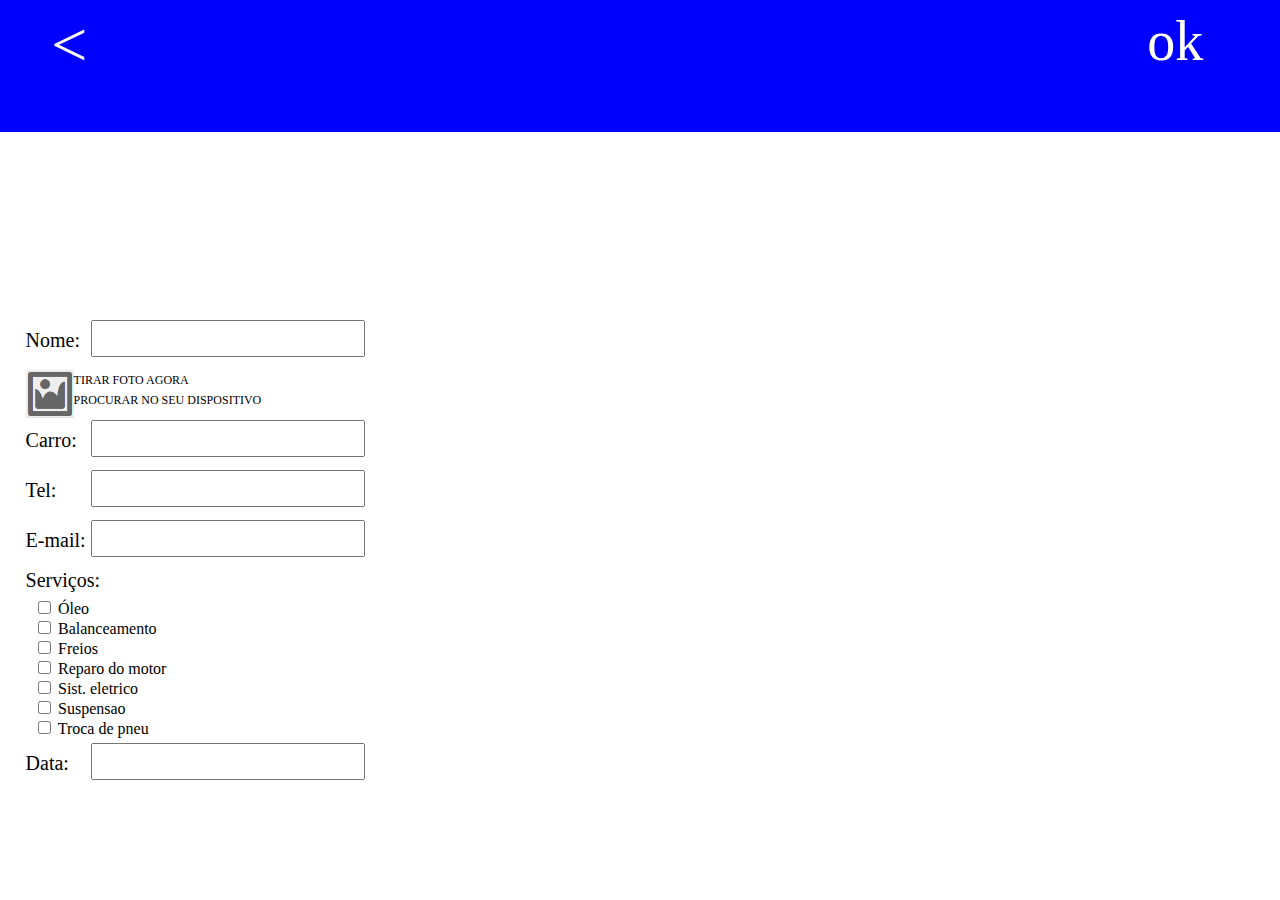
<file: app.html>
<!DOCTYPE html>
<html>

<head>
	<title>mecanicos</title>
	<link rel="stylesheet" type="text/css" href="Css/reset.css">
	<meta charset="utf-8">
	<meta name="viewport" content="width=device-width, initial-scale=1">
	<link rel="stylesheet" type="text/css" href="Css/App.css">
</head>
<header class="topmenu">
	<div class="voltar">
		<a href="main_data.html">
			&lt;
		</a>
	</div>
	<div class="ok">
		<a href="popup.html">
			ok
		</a>
	</div>

</header>
<body>
	<table>
		<tr>
			<td class="nome">Nome:</td>
			<td><input type="text" name="nome" size="15"> <br /></td>
	 	</tr>
	</table>
 	<img class="imagem" src="img/adicionar_foto.PNG">
	<div class="textofoto">
		TIRAR FOTO AGORA
		<br>
		PROCURAR NO SEU DISPOSITIVO
	</div>	
	<table>
		<tr>
			<td class="nome">Carro:</td>
			<td><input type="text" name="nome" size="15"> <br /></td>
	 	</tr>
	</table>
	<table>
		<tr>
			<td class="nome">Tel:</td>
			<td><input type="text" name="nome" size="15"> <br /></td>
	 	</tr>
	</table>
	<table>
		<tr>
			<td class="nome">E-mail:</td>
			<td><input type="text" name="nome" size="15"> <br /></td>
	 	</tr>
	</table>
	<div class="servicos">
		Serviços:
	</div>
	<iframe src="servico.html">
		
	</iframe>
	<table>
		<tr>
			<td class="nome">Data:</td>
			<td><input type="text" name="nome" size="15"> <br /></td>
	 	</tr>
	</table>
 	
</body>
</html>
</file>
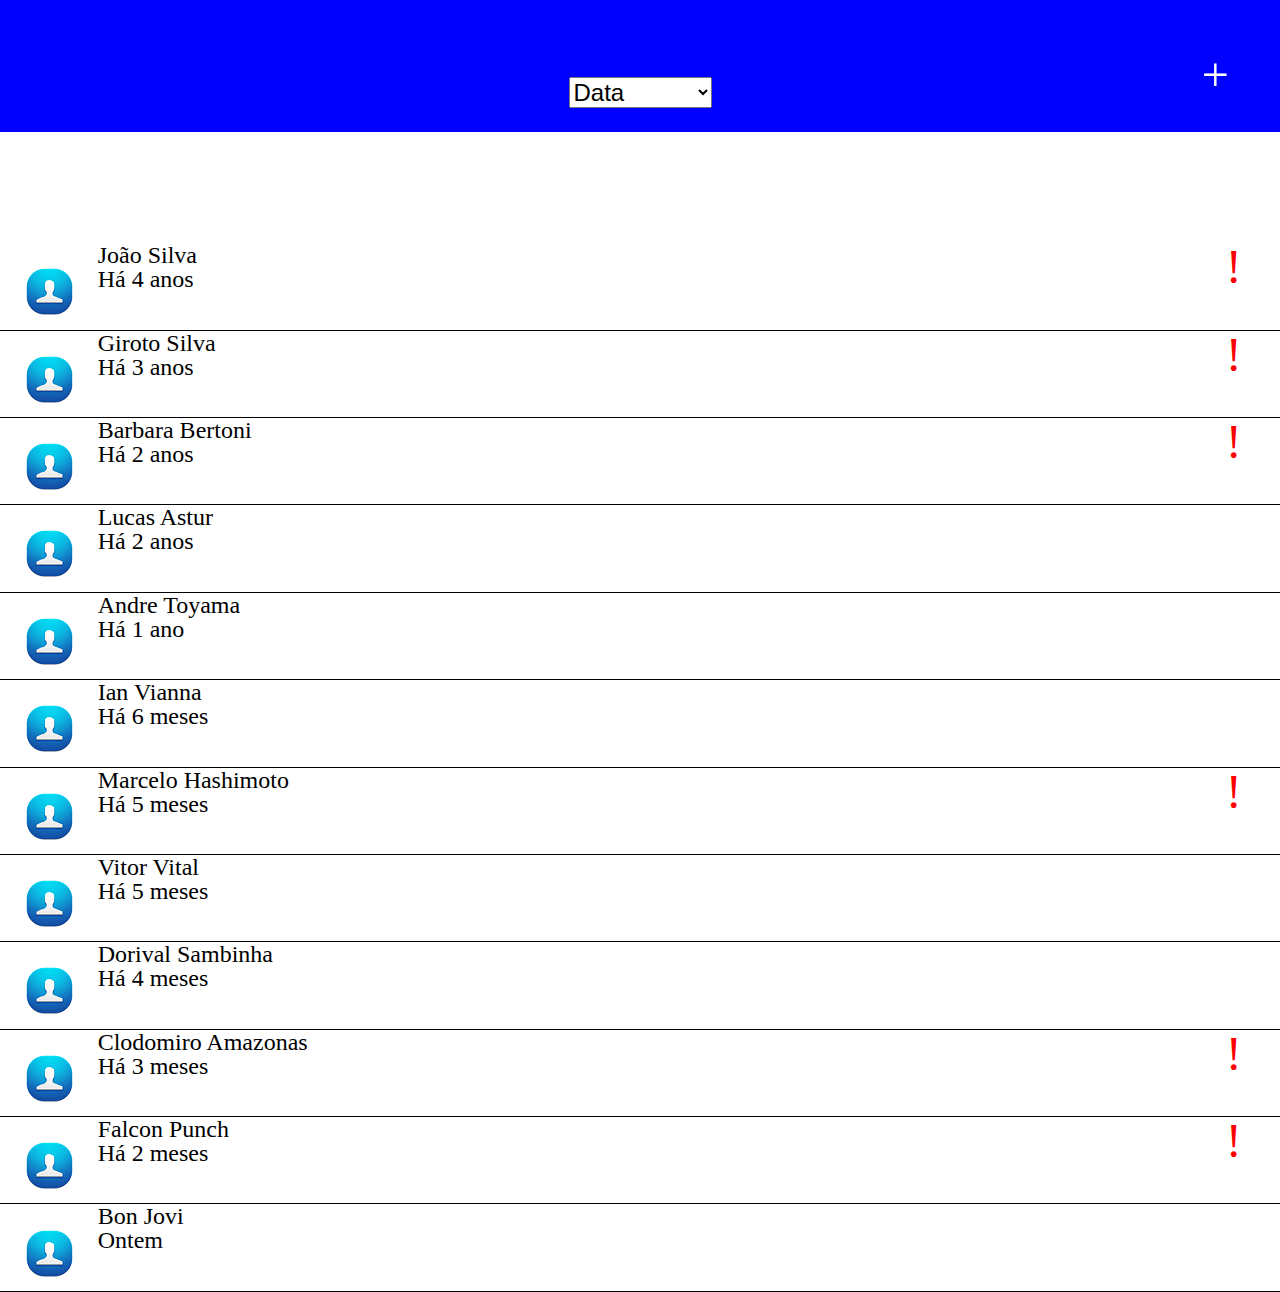
<file: main_data.html>
<html>
<head>
	<title>Main</title>
	<meta name="viewport" content="width=device-width">	
	<meta charset="utf-8">
	<link rel="stylesheet" type="text/css" href="Css/main.css">
	<link rel="stylesheet" type="text/css" href="Css/reset.css">

</head>



<body>
	<header class="topmenu">
		<div class="bar">
			<select onChange="javascript:changeURL(this)">
				<option value="main_data">Data</option>
				<option value="main_frequencia">Frequência</option>
				<option value="main_relevancia">Relevância</option>
			</select>

			<script type="text/javascript">
			function changeURL(sel)
			{
			window.location = sel.value+".html";
			}
			</script>
		</div>

		<a href="app.html"><div class="plus">+</div></a>
	</header>
	<main>
		<div class="super_espacamento">

		</div>
		<a href="status_cliente.html"><div class="espacamento">
			<img class ="imagem" src="contacts-icon.png">
			<span>João Silva</span>
			<span class="aviso">!</span>
			<br>
			<span>Há 4 anos</span>
		</div></a>
		<div class="espacamento">
			<img class ="imagem" src="contacts-icon.png">
			<span>Giroto Silva</span>
			<span class="aviso">!</span>
			<br>
			<span>Há 3 anos</span>
		</div>		
		<div class="espacamento">
			<img class ="imagem" src="contacts-icon.png">
			<span>Barbara Bertoni</span>
			<span class="aviso">!</span>
			<br>
			<span>Há 2 anos</span>
		</div>		
		<div class="espacamento">
			<img class ="imagem" src="contacts-icon.png">
			<span>Lucas Astur</span>
			<span class="aviso"></span>
			<br>
			<span>Há 2 anos</span>
		</div>
		<div class="espacamento">
			<img class ="imagem" src="contacts-icon.png">
			<span>Andre Toyama</span>
			<span class="aviso"></span>
			<br>
			<span>Há 1 ano</span>
		</div>
		<div class="espacamento">
			<img class ="imagem" src="contacts-icon.png">
			<span>Ian Vianna</span>
			<span class="aviso"></span>
			<br>
			<span>Há 6 meses</span>
		</div>
		<div class="espacamento">
			<img class ="imagem" src="contacts-icon.png">
			<span>Marcelo Hashimoto</span>
			<span class="aviso">!</span>
			<br>
			<span>Há 5 meses</span>
		</div>
		<div class="espacamento">
			<img class ="imagem" src="contacts-icon.png">
			<span>Vitor Vital</span>
			<span class="aviso"></span>
			<br>
			<span>Há 5 meses</span>
		</div>
		<div class="espacamento">
			<img class ="imagem" src="contacts-icon.png">
			<span>Dorival Sambinha</span>
			<span class="aviso"></span>
			<br>
			<span>Há 4 meses</span>
		</div>
		<div class="espacamento">
			<img class ="imagem" src="contacts-icon.png">
			<span>Clodomiro Amazonas</span>
			<span class="aviso">!</span>
			<br>
			<span>Há 3 meses</span>
		</div>
		<div class="espacamento">
			<img class ="imagem" src="contacts-icon.png">
			<span>Falcon Punch</span>
			<span class="aviso">!</span>
			<br>
			<span>Há 2 meses</span>
		</div>
		<div class="espacamento">
			<img class ="imagem" src="contacts-icon.png">
			<span>Bon Jovi</span>
			<span class="aviso"></span>
			<br>
			<span>Ontem</span>
		</div>



	</main>



</body>
</html>
</file>
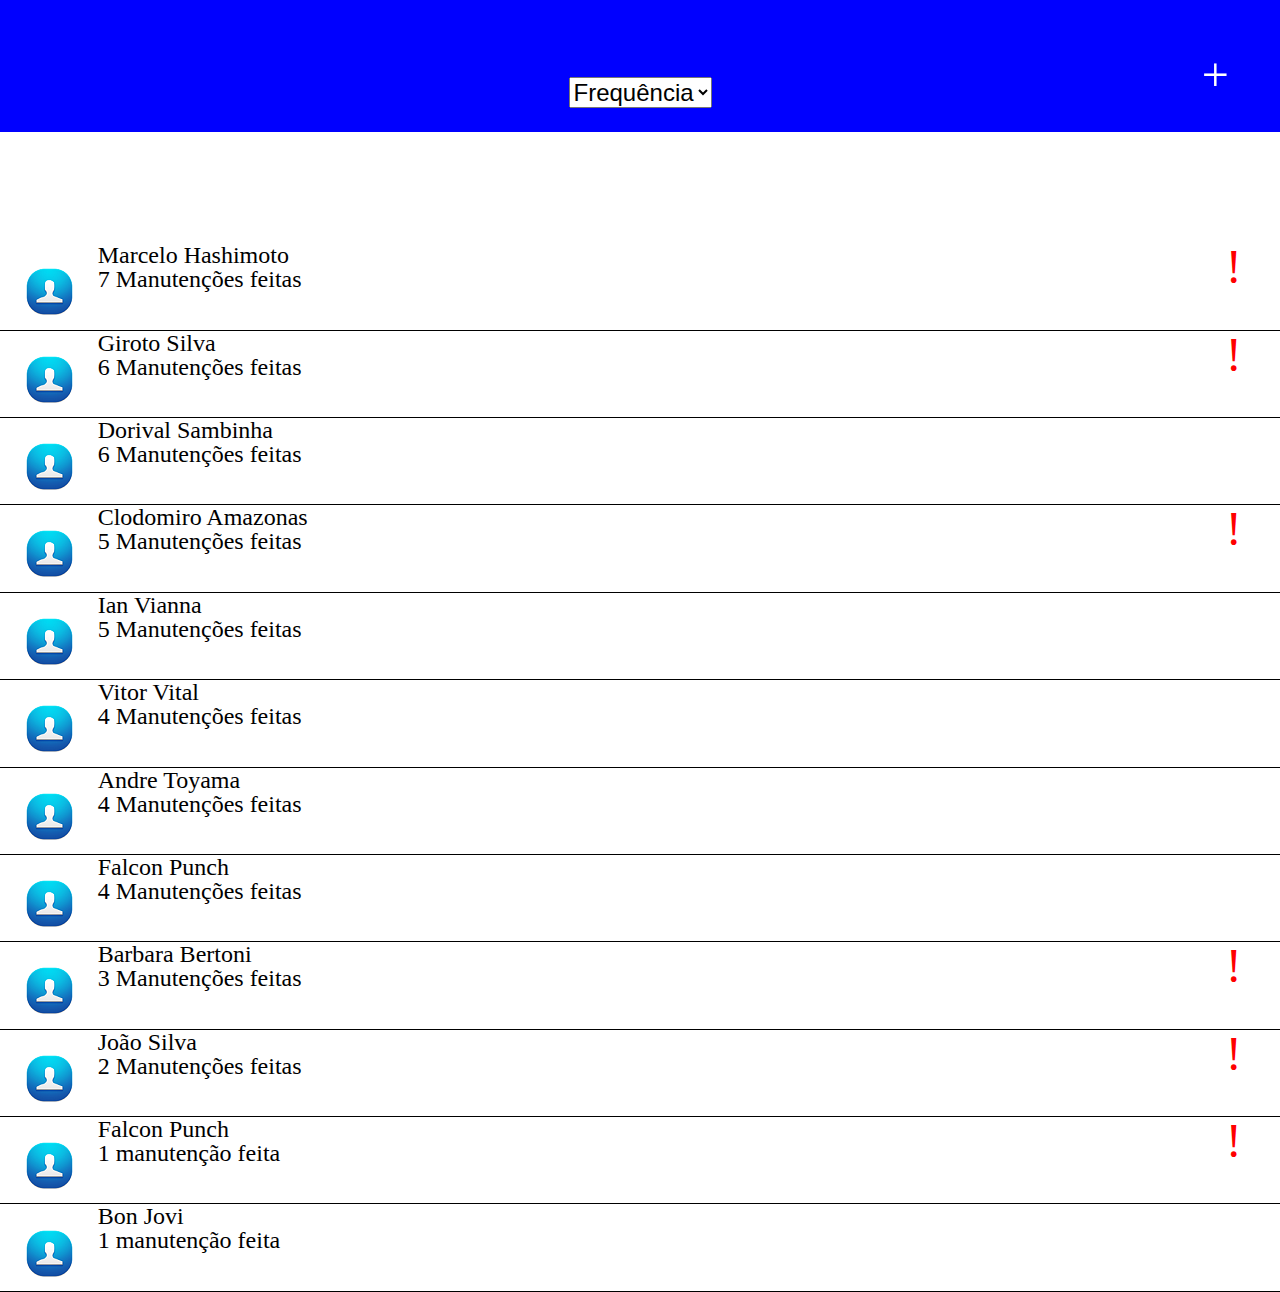
<file: main_frequencia.html>
<html>
<head>
	<title>Main</title>
	<meta name="viewport" content="width=device-width">	
	<meta charset="utf-8">
	<link rel="stylesheet" type="text/css" href="Css/main.css">
	<link rel="stylesheet" type="text/css" href="Css/reset.css">

</head>



<body>
	<header class="topmenu">
		<div class="bar">
			<select onChange="javascript:changeURL(this)">
				<option value="main_frequencia">Frequência</option>
				<option value="main_data">Data</option>
				<option value="main_relevancia">Relevância</option>
			</select>

			<script type="text/javascript">
			function changeURL(sel)
			{
			window.location = sel.value+".html";
			}
			</script>
		</div>

		<a href="app.html"><div class="plus">+</div></a>
	</header>
	<main>
		<div class="super_espacamento">

		</div>
		<a href="status_cliente.html"><div class="espacamento">
			<img class ="imagem" src="contacts-icon.png">
			<span>Marcelo Hashimoto</span>
			<span class="aviso">!</span>
			<br>
			<span>7 Manutenções feitas</span>
		</div></a>
		<div class="espacamento">
			<img class ="imagem" src="contacts-icon.png">
			<span>Giroto Silva</span>
			<span class="aviso">!</span>
			<br>
			<span>6 Manutenções feitas</span>
		</div>		
		<div class="espacamento">
			<img class ="imagem" src="contacts-icon.png">
			<span>Dorival Sambinha</span>
			<span class="aviso"></span>
			<br>
			<span>6 Manutenções feitas</span>
		</div>		
		<div class="espacamento">
			<img class ="imagem" src="contacts-icon.png">
			<span>Clodomiro Amazonas</span>
			<span class="aviso">!</span>
			<br>
			<span>5 Manutenções feitas</span>
		</div>
		<div class="espacamento">
			<img class ="imagem" src="contacts-icon.png">
			<span>Ian Vianna</span>
			<span class="aviso"></span>
			<br>
			<span>5 Manutenções feitas</span>
		</div>
		<div class="espacamento">
			<img class ="imagem" src="contacts-icon.png">
			<span>Vitor Vital</span>
			<span class="aviso"></span>
			<br>
			<span>4 Manutenções feitas</span>
		</div>
		<div class="espacamento">
			<img class ="imagem" src="contacts-icon.png">
			<span>Andre Toyama</span>
			<span class="aviso"></span>
			<br>
			<span>4 Manutenções feitas</span>
		</div>
		<div class="espacamento">
			<img class ="imagem" src="contacts-icon.png">
			<span>Falcon Punch</span>
			<span class="aviso"></span>
			<br>
			<span>4 Manutenções feitas</span>
		</div>
		<div class="espacamento">
			<img class ="imagem" src="contacts-icon.png">
			<span>Barbara Bertoni</span>
			<span class="aviso">!</span>
			<br>
			<span>3 Manutenções feitas</span>
		</div>
		<div class="espacamento">
			<img class ="imagem" src="contacts-icon.png">
			<span>João Silva</span>
			<span class="aviso">!</span>
			<br>
			<span>2 Manutenções feitas</span>
		</div>
		<div class="espacamento">
			<img class ="imagem" src="contacts-icon.png">
			<span>Falcon Punch</span>
			<span class="aviso">!</span>
			<br>
			<span>1 manutenção feita</span>
		</div>
		<div class="espacamento">
			<img class ="imagem" src="contacts-icon.png">
			<span>Bon Jovi</span>
			<span class="aviso"></span>
			<br>
			<span>1 manutenção feita</span>
		</div>



	</main>



</body>
</html>
</file>
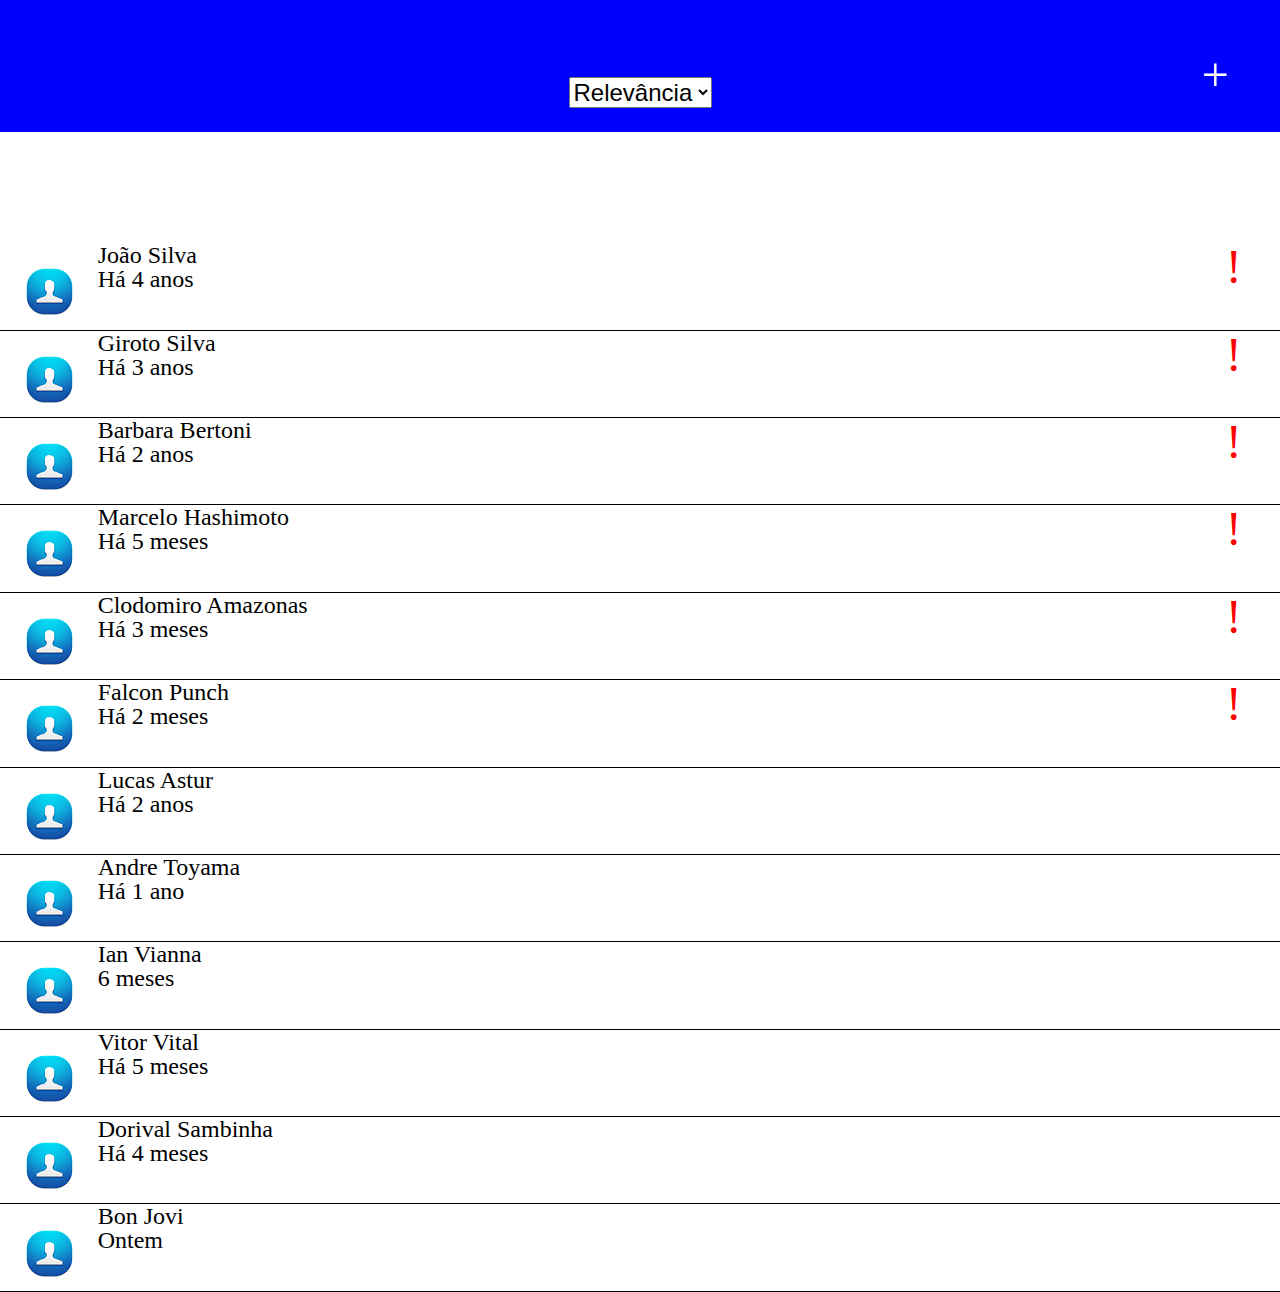
<file: main_relevancia.html>
<html>
<head>
	<title>Main</title>
	<meta name="viewport" content="width=device-width">	
	<meta charset="utf-8">
	<link rel="stylesheet" type="text/css" href="Css/main.css">
	<link rel="stylesheet" type="text/css" href="Css/reset.css">

</head>



<body>
	<header class="topmenu">
		<div class="bar">
			<select onChange="javascript:changeURL(this)">
				<option value="main_relevancia">Relevância</option>
				<option value="main_frequencia">Frequência</option>
				<option value="main_data">Data</option>
			</select>

			<script type="text/javascript">
			function changeURL(sel)
			{
			window.location = sel.value+".html";
			}
			</script>
		</div>

			

			<a href="app.html"><div class="plus">+</div></a>
	</header>
	<main>
		<div class="super_espacamento">

		</div>
		<a href="status_cliente.html"><div class="espacamento">
			<img class ="imagem" src="contacts-icon.png">
			<span>João Silva</span>
			<span class="aviso">!</span>
			<br>
			<span>Há 4 anos</span>
		</div></a>
		<div class="espacamento">
			<img class ="imagem" src="contacts-icon.png">
			<span>Giroto Silva</span>
			<span class="aviso">!</span>
			<br>
			<span>Há 3 anos</span>
		</div>		
		<div class="espacamento">
			<img class ="imagem" src="contacts-icon.png">
			<span>Barbara Bertoni</span>
			<span class="aviso">!</span>
			<br>
			<span>Há 2 anos</span>
		</div>		
		<div class="espacamento">
			<img class ="imagem" src="contacts-icon.png">
			<span>Marcelo Hashimoto</span>
			<span class="aviso">!</span>
			<br>
			<span>Há 5 meses</span>
		</div>
		<div class="espacamento">
			<img class ="imagem" src="contacts-icon.png">
			<span>Clodomiro Amazonas</span>
			<span class="aviso">!</span>
			<br>
			<span>Há 3 meses</span>
		</div>
		<div class="espacamento">
			<img class ="imagem" src="contacts-icon.png">
			<span>Falcon Punch</span>
			<span class="aviso">!</span>
			<br>
			<span>Há 2 meses</span>
		</div>
		<div class="espacamento">
			<img class ="imagem" src="contacts-icon.png">
			<span>Lucas Astur</span>
			<span class="aviso"></span>
			<br>
			<span>Há 2 anos</span>
		</div>
		<div class="espacamento">
			<img class ="imagem" src="contacts-icon.png">
			<span>Andre Toyama</span>
			<span class="aviso"></span>
			<br>
			<span>Há 1 ano</span>
		</div>
		<div class="espacamento">
			<img class ="imagem" src="contacts-icon.png">
			<span>Ian Vianna</span>
			<span class="aviso"></span>
			<br>
			<span>6 meses</span>
		</div>

		<div class="espacamento">
			<img class ="imagem" src="contacts-icon.png">
			<span>Vitor Vital</span>
			<span class="aviso"></span>
			<br>
			<span>Há 5 meses</span>
		</div>
		<div class="espacamento">
			<img class ="imagem" src="contacts-icon.png">
			<span>Dorival Sambinha</span>
			<span class="aviso"></span>
			<br>
			<span>Há 4 meses</span>
		</div>
		
		<div class="espacamento">
			<img class ="imagem" src="contacts-icon.png">
			<span>Bon Jovi</span>
			<span class="aviso"></span>
			<br>
			<span>Ontem</span>
		</div>
		

	</main>



</body>
</html>
</file>
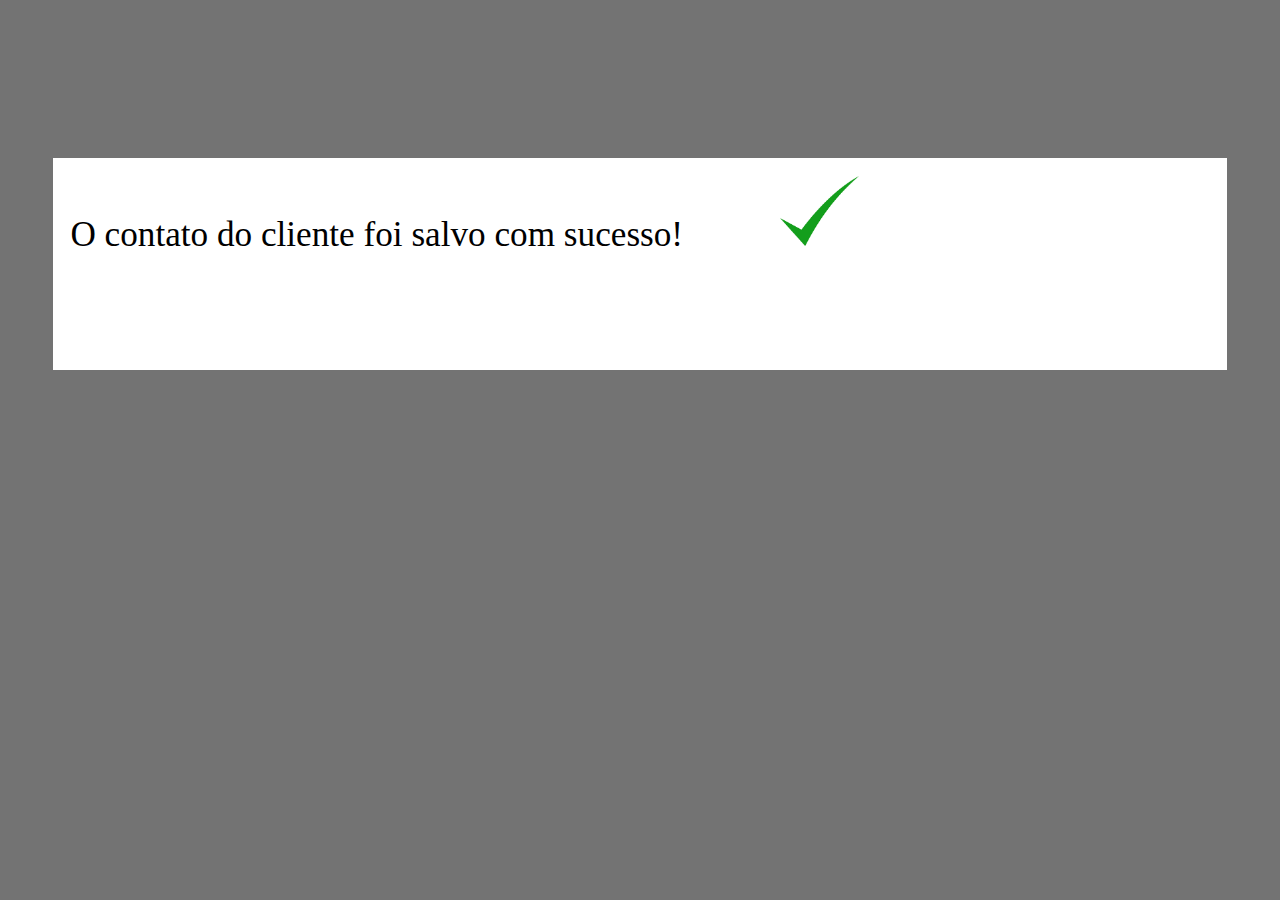
<file: popup.html>
<!DOCTYPE html>
<html>
<head>
	<link rel="stylesheet" type="text/css" href="Css/reset.css">
	<meta charset="utf-8">
	<meta name="viewport" content="width=device-width, initial-scale=1">
	<link rel="stylesheet" type="text/css" href="Css/popup.css">
	<title>popup</title>
	<meta http-equiv="refresh" content="2; url=main_data.html" >
</head>
<body>
	<div class="retorno">
		O contato do cliente foi salvo com sucesso!
		<img class="check" src="img/check.png">
	</div>


</body>
</html>
</file>
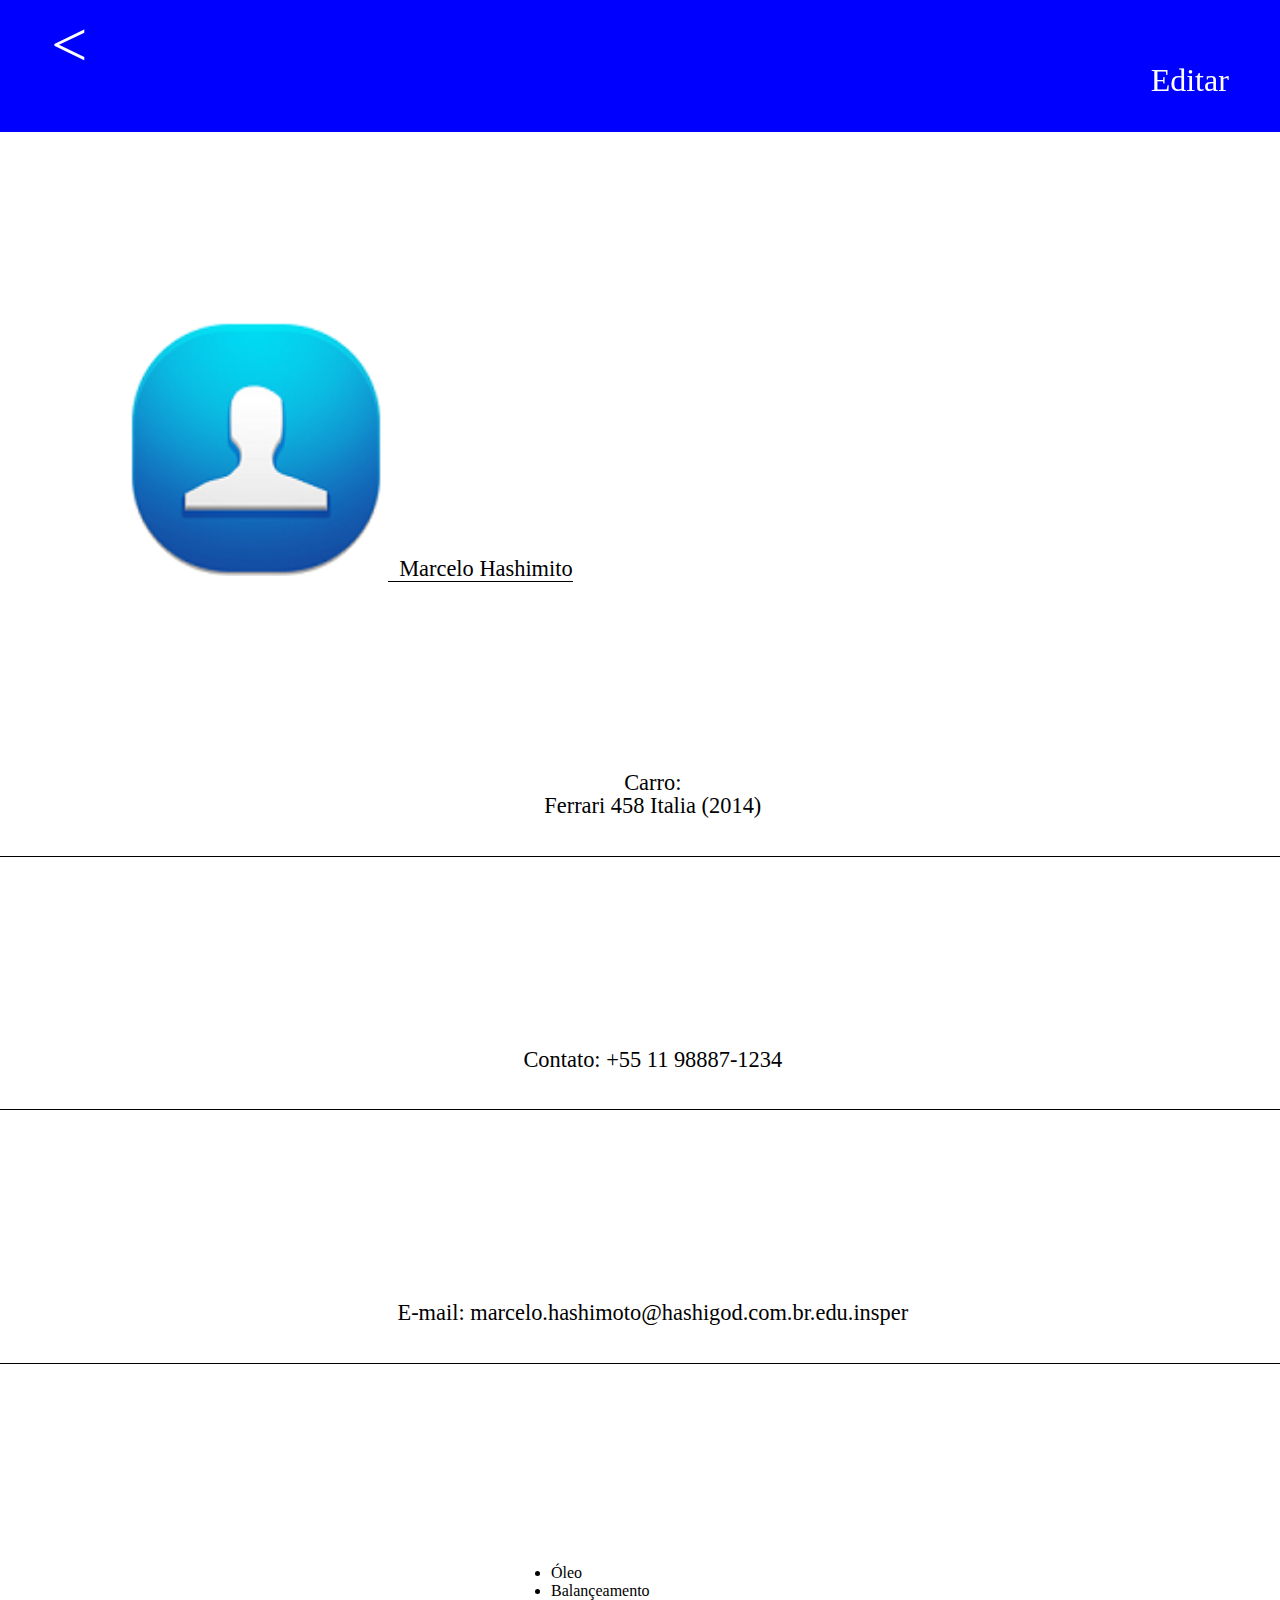
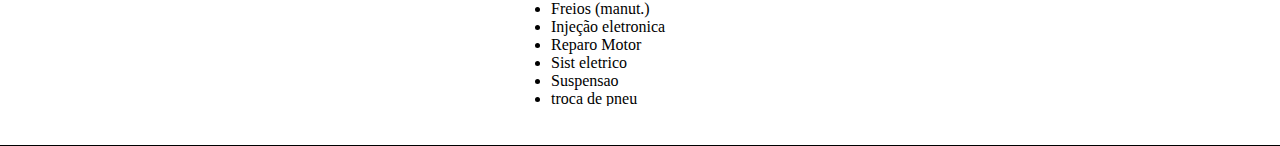
<file: status_cliente.html>
<html>
<head>
	<title>Main</title>
	<meta name="viewport" content="width=device-width">	
	<meta charset="utf-8">
	<link rel="stylesheet" type="text/css" href="Css/status_cliente.css">
	<link rel="stylesheet" type="text/css" href="Css/reset.css">

</head>



<body>
	<header class = "topmenu">		
		<a href="main_data.html"><span class="return">&lt;</span>
		<a href=""><span class="edit">Editar</span></a>
	</header>
	
	
	<main>
		<span>
			<img class="contato" src="contacts-icon-large.png">
		</span>
		<span class="nome">
			Marcelo Hashimito
		</span>
		<div class = "espacamento">
			<span>Carro:</span>
			<br>
			<span class = "centralize"> Ferrari 458 Italia (2014) </span>
		</div>
		<div class = "espacamento">
			Contato: +55 11 98887-1234
		</div>
		<div class = "espacamento">
			E-mail: marcelo.hashimoto@hashigod.com.br.edu.insper
		</div>
		<div class="espacamento">
			<iframe src="frame.html"></iframe>
		</div>



	</main>


</body>
</html>
</file>
<file: Css/App.css>
input {
	font-size: 20pt;
}
.imagem {
	float: left;
	width:3em;
}
.textofoto {
	font-size: 9pt;	
	width:23em;
    height:50px;
    line-height: 1.7;
}
.nome {
	font-size: 15pt;
	width:65px;
    height:50px;
}
.topmenu {
	position: fixed;
	top: 0px;
	right: 0px;
	left:0px;
	height: 9%;
	background-color: #0000FF;
	padding-bottom: 4%;
	font-size: 1em;
}
body {
	padding-top: 25%;
	padding-left: 2%;
}
.voltar{
	font-size: 400%;
	position: fixed;
	left: 4%;
	padding-top: 1%;
}
.ok{
	font-size: 350%;
	color: white;
	position: fixed;
	right: 6%;
	padding-top: 1%;
}
.servicos{
	font-size: 15pt;
	width:65px;
    height:20px;
}
a{
	text-decoration: none;
	color: white;
}
</file>
<file: Css/main.css>
.topmenu {
	position: fixed;
	top: 0px;
	right: 0px;
	left:0px;
	height: 9%;
	background-color: #0000ff;
	padding-top: 4%;
}

.bar {
	padding-top: 2%;
	position: fixed;
	text-align: center;
	width:100%;
	color: white;
}

.plus {
	position: fixed;
	right: 4%;
	font-size: 300%;
	color:white;
}

.corpo {
	position: fixed;
	top: 15%;
	right: 0px;
	left:0px;
	bottom: 0px;
	background-color: green;
	padding-top: 4%;
}

.super_espacamento {
	padding-top: 19%;
}
.espacamento {
	padding-bottom: 3%;
	padding-left:2%;
	border-bottom: 1px solid black;
	font-size: 150%;
}

.aviso {
	position: absolute;
	z-index: -1;
	right: 3%;
	color: red;
	font-size:200%;

}
select {
	font-size: 150%;
}

a{
	text-decoration: none;
	color:black;
}

.imagem {
	float: left;
	padding-right: 2%;
	padding-top: 2%;

}
</file>
<file: Css/popup.css>
body{
	background-color:  #737373;
	font-size: 2.2em;
}
.retorno{
	padding: 0.5em;
	height: 5em;
	margin-top: 4.5em;
	margin-left: 1.5em;
	margin-bottom: 1.5em;
	margin-right: 1.5em;
	background-color: white;

}
.check{
	height: 2em;
	margin-left: 2.5em;
}
</file>
<file: Css/status_cliente.css>
.topmenu {
	position: fixed;
	top: 0px;
	right: 0px;
	left:0px;
	height: 9%;
	background-color: #0000ff;
	padding-bottom: 4%;
}

.return {
	position: fixed;
	left: 4%;
	font-size: 400%;
	color:white;
	padding-top: 1%
}

.edit {
	position: fixed;
	right: 4%;
	font-size: 200%;
	color:white;
	padding-top: 5%

}
.contato {
	width:20%;
	padding-top:25%;
	padding-left:10%; 

}

.nome{
	font-size: 140%;
	padding-left: 0.5em;
	border-bottom: 1px solid black;
	

}

.super_espacamento {
	padding-top: 30%;
}


.espacamento {
	padding-top: 15%;
	padding-bottom: 3%;
	padding-left:2%;
	border-bottom: 1px solid black;
	text-align: center;
	font-size: 140%;
}
</file>
